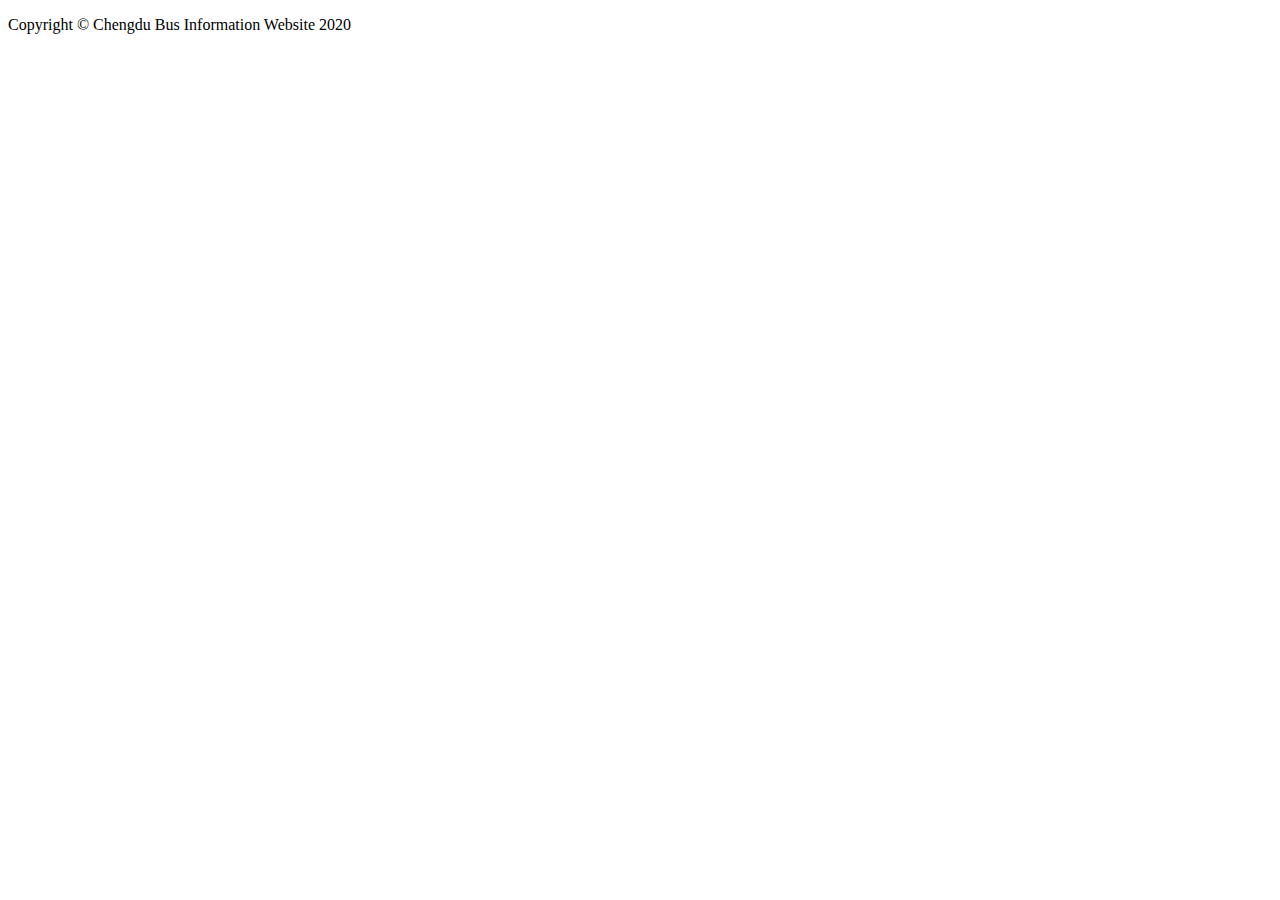
<file: customer-system-footer.html>
<!DOCTYPE html>
<html lang="en">

  <footer class="py-5 bg-dark">
    <div class="container">
      <p class="m-0 text-center text-white">Copyright &copy; Chengdu Bus Information Website 2020</p>
    </div>
    <!-- /.container -->
  </footer>
</html>
</file>
